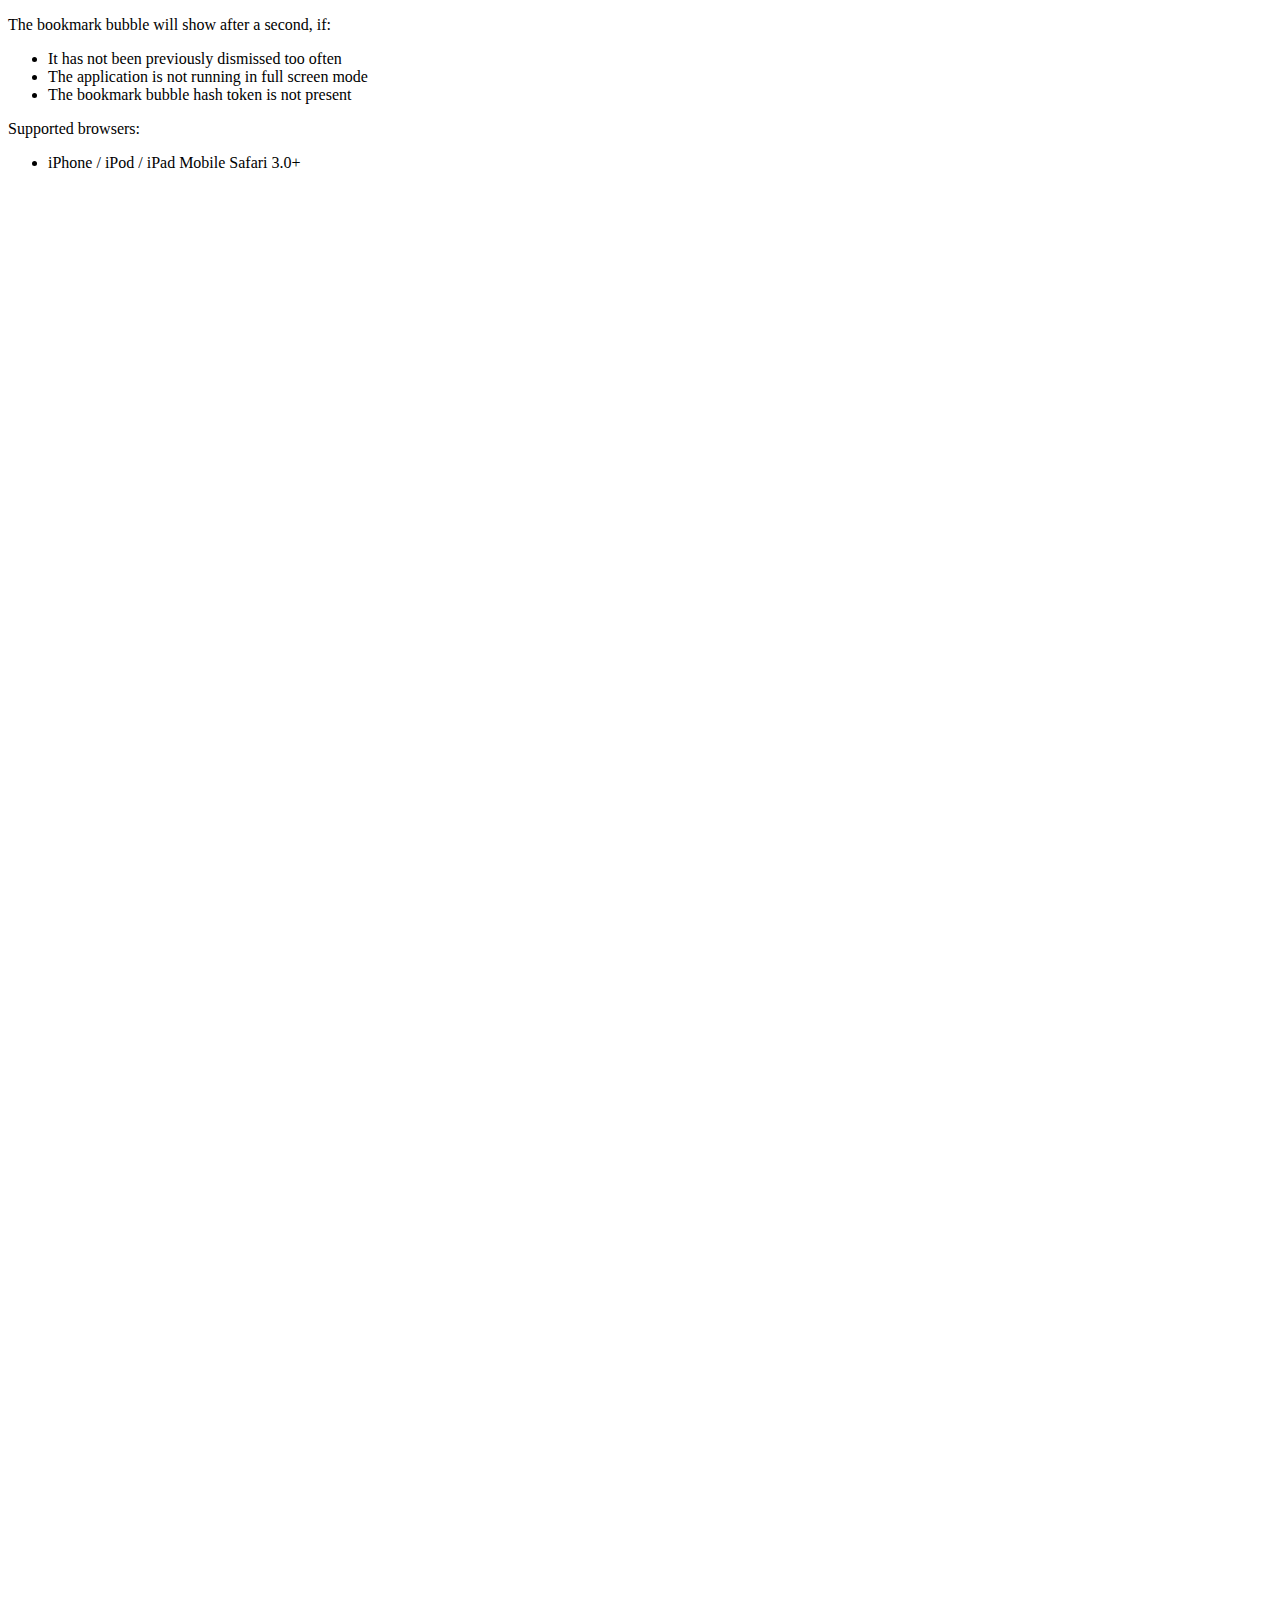
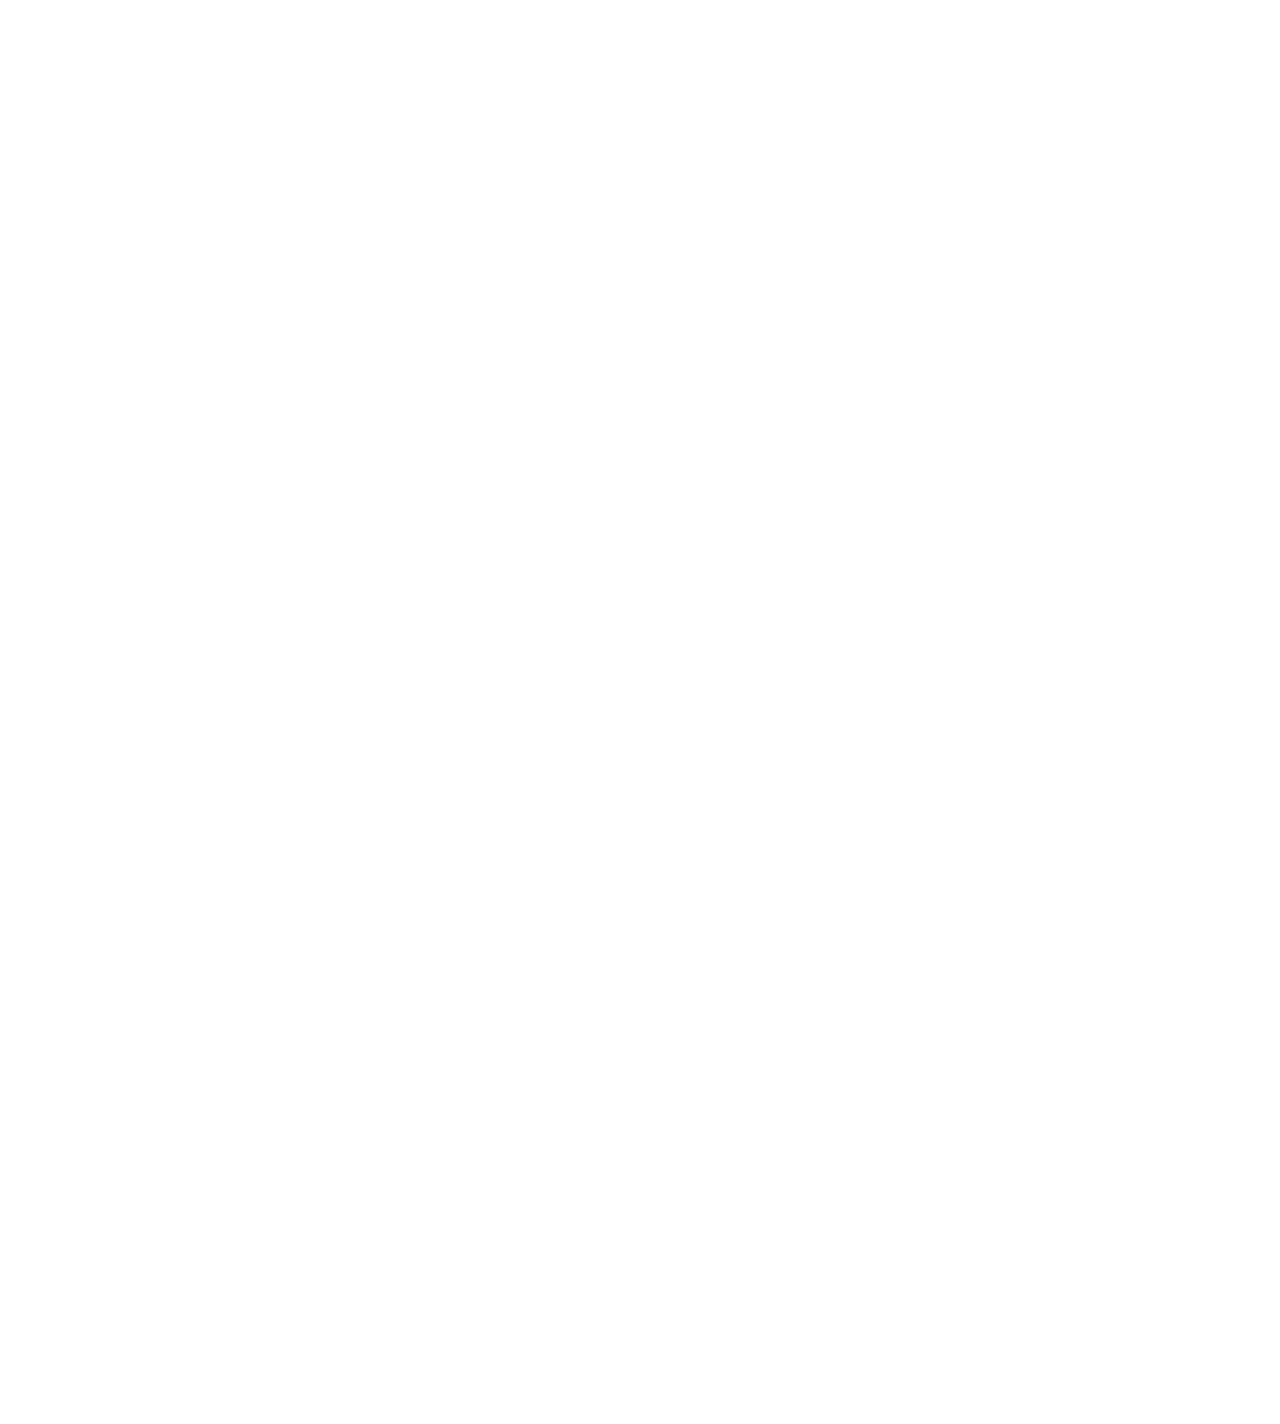
<file: mobileExample/src/tools/mobile-bookmark-bubble/example/example.html>
<!DOCTYPE HTML PUBLIC "-//W3C//DTD HTML 4.01//EN"
    "http://www.w3.org/TR/html4/strict.dtd">

<!--
  Copyright 2010 Google Inc.

  Licensed under the Apache License, Version 2.0 (the "License");
  you may not use this file except in compliance with the License.
  You may obtain a copy of the License at

       http://www.apache.org/licenses/LICENSE-2.0

  Unless required by applicable law or agreed to in writing, software
  distributed under the License is distributed on an "AS IS" BASIS,
  WITHOUT WARRANTIES OR CONDITIONS OF ANY KIND, either express or implied.
  See the License for the specific language governing permissions and
  limitations under the License.
-->

<html>
  <head>
    <title>Sample</title>
    <meta name="viewport"
        content="width=device-width,minimum-scale=1.0,maximum-scale=1.0" />
    <meta name="apple-mobile-web-app-capable" content="yes" />
    <link rel="apple-touch-icon-precomposed" href="../images/icon_calendar.png" />
    <script type="text/javascript" src="../bookmark_bubble.js"></script>
    <script type="text/javascript" src="example.js"></script>
  </head>
  <body style="height: 3000px;">
    <p>The bookmark bubble will show after a second, if:</p>
    <ul>
      <li>It has not been previously dismissed too often</li>
      <li>The application is not running in full screen mode</li>
      <li>The bookmark bubble hash token is not present</li>
    </ul>
    <p>Supported browsers:</p>
    <ul>
      <li>iPhone / iPod / iPad Mobile Safari 3.0+</li>
    </ul>
  </body>
</html>
</file>
